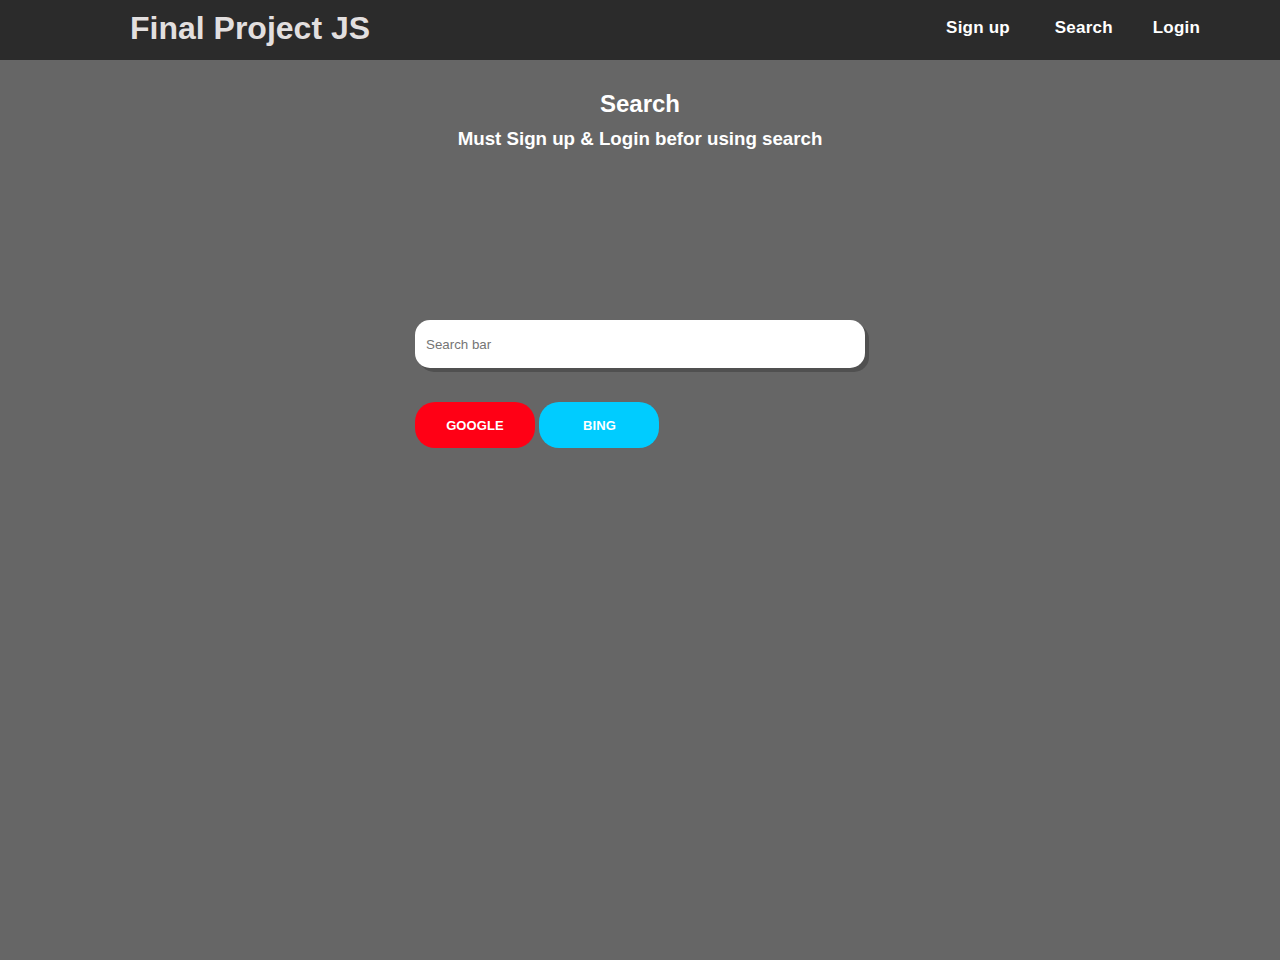
<file: index.html>
<!DOCTYPE html>
<html lang="en">
<head>
    <meta charset="UTF-8">
    <meta name="viewport" content="width=device-width, initial-scale=1.0">
    <link rel="stylesheet" href="assets/style/index.css">
    <link rel="stylesheet" href="https://cdnjs.cloudflare.com/ajax/libs/font-awesome/5.9.0/css/all.min.css">
    <script src="assets/js/search.js" defer></script>
    <title>Document</title>
</head>
<body>
    
    <header class="header">
        <div class="container flexbox">
            <nav>
                <ul>
                    <li><a href="sign_up.html">Sign up</a></li>
                    <li><a href="index.html">Search</a></li>
                    <button id="login" onclick="openForm()">Login</button>
                </ul>
            </nav>

            <div class="title">
                <h1>Final Project JS</h1>
            </div>

            
          
        </div>

    </header>

    <main>

    <div class="banner">
        <div class="conainer">
            <div class="heading">
                <h2>Search</h2>
                <h3>Must Sign up & Login befor using search</h3>
                <hr>
            </div>
        </div>
    </div>
   


    <!-- search bar with google and bing buttons -->

    <section>
 
        <div id="search-eng">
            <input type="search" id="search-bar" placeholder="Search bar">
            <button id="google" class="searchBtn" disabled>Google</button>       
            <button id="bing" class="searchBtn" disabled>Bing</button>
        </div>

      
       

    </section>

        <!-- pop up form (login) -->

        <div id="loginForm">
            <form class="form">
              <h1>Login</h1>

              <p class="popup"><span class="popuptext" id="myPopup"></span></p>
          
              <input type="text" placeholder="Enter Username" id="userName">
          
              <input type="text" placeholder="Enter Password" id="psw">
          
              <div class="buttons">
                <button type="button" class="btn" id="enter">Login</button>
                <button type="button" class="btn" onclick="closeForm()">Close</button>
              </div>
            
            </form>
          </div>


    </main>
</body>
</html>
</file>
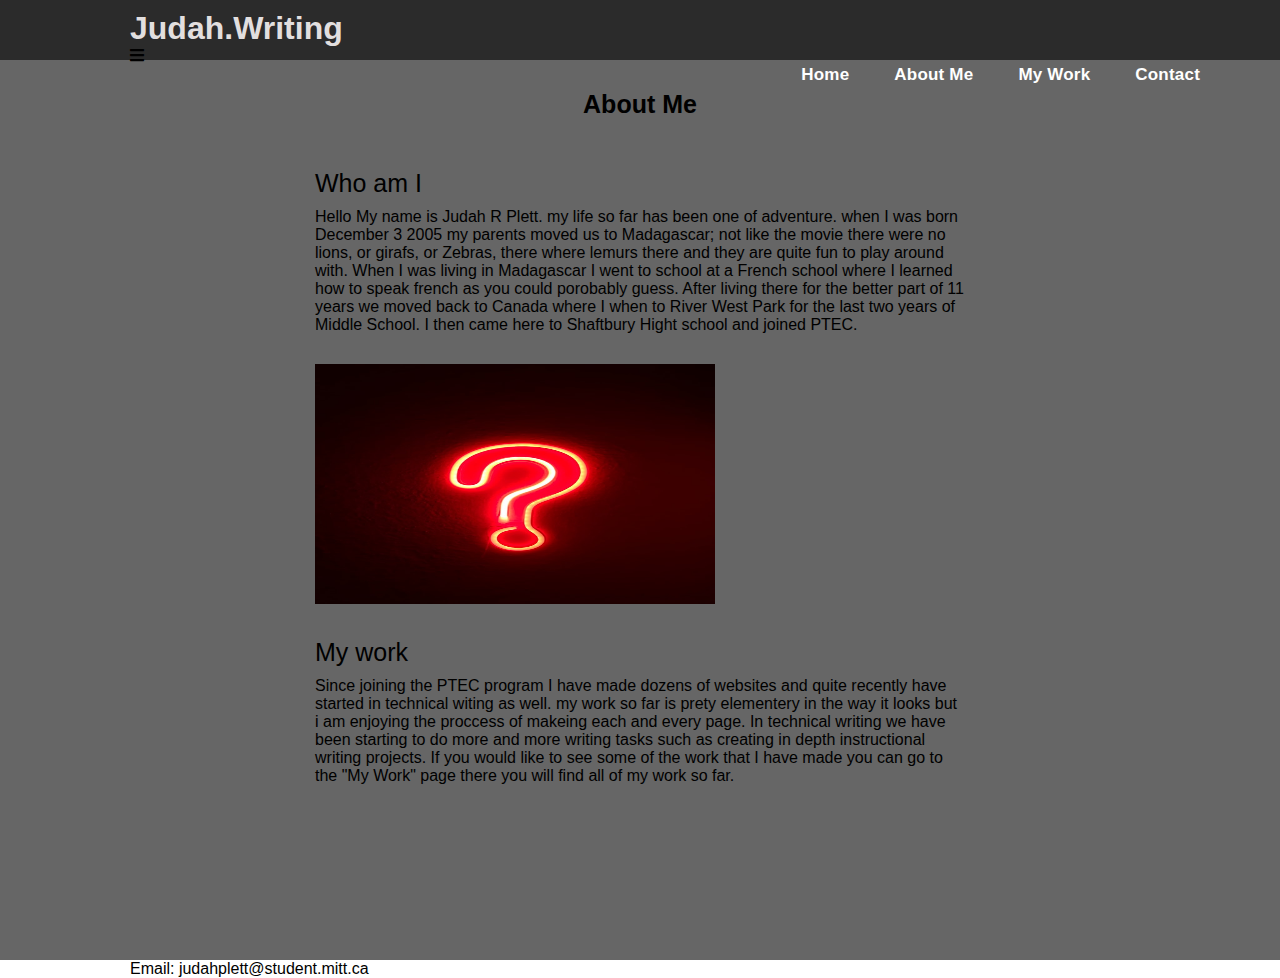
<file: aboutMe.html>
<!DOCTYPE html>
<html lang="en">
<head>
    <meta charset="UTF-8">
    <meta name="viewport" content="width=device-width, initial-scale=1.0">
    <link rel="stylesheet" href="https://cdnjs.cloudflare.com/ajax/libs/font-awesome/5.9.0/css/all.min.css">
    <link rel="stylesheet" href="assets/style/aboutMe.css">
    <title>Final Project</title>
</head>
<body>
    
    <header class="header">
        <div class="container flexbox">
            <div class="title">
                <h1>Judah.Writing</h1>
            </div>

                <nav>
                    <ul>
                        <li><a href="index.html">Home</a></li>
                        <li><a href="aboutMe.html">About Me</a></li>
                        <li><a href="myWork.html">My Work</a></li>
                        <li><a href="contact.html">Contact</a></li>
                    </ul>
                </nav>

                <div class="mobile-nav">
                    <p><i class="fas fa-bars" title="Menu"></i></p>
                </div>
            </div>

        </div>

    </header>

    <main>
        <div id="titlepg">
            <div>
                <h2>About Me</h2>
            </div>
        </div>
        <div id="flexbox">
            <div id="About">
                <div class="paragraph">
                    <h2>Who am I</h2>
                    <p>
                        Hello My name is Judah R Plett. 
                        my life so far has been one of adventure.
                        when I was born December 3 2005 my parents moved us
                        to Madagascar; not like the movie there were no lions, 
                        or girafs, or Zebras, there where lemurs there and they 
                        are quite fun to play around with. When I was living in 
                        Madagascar I went to school at a French school where I learned
                        how to speak french as you could porobably guess. After living
                        there for the better part of 11 years we moved back to Canada
                        where I when to River West Park for the last two years of Middle
                        School. I then came here to Shaftbury Hight school and joined PTEC.   
                    </p>
                </div>

                <img src="assets/img/simone-secci-49uySSA678U-unsplash.jpg" alt="Image of me">

                <div class="paragraph">
                    <h2>My work</h2>
                    <p>
                        Since joining the PTEC program I have made dozens of websites
                        and quite recently have started in technical witing as well.
                        my work so far is prety elementery in the way it looks but i am 
                        enjoying the proccess of makeing each and every page. In technical 
                        writing we have been starting to do more and more writing tasks such 
                        as creating in depth instructional writing projects. If you would like to 
                        see some of the work that I have made you can go to the "My Work" page
                        there you will find all of my work so far.
                    </p>
                </div>
            </div>
        </div>
    </main>

    <footer>
        <div class="footer">
            <div class="container">
            <div class="footer-content">
                <div class="contact">
                        <div class="foot-info">
                            <p>
                                Email: judahplett@student.mitt.ca
                            </p>
                        </div>
                </div>
            </div>
            </div>
        </div>
     </footer>

</body>
</html>
</file>
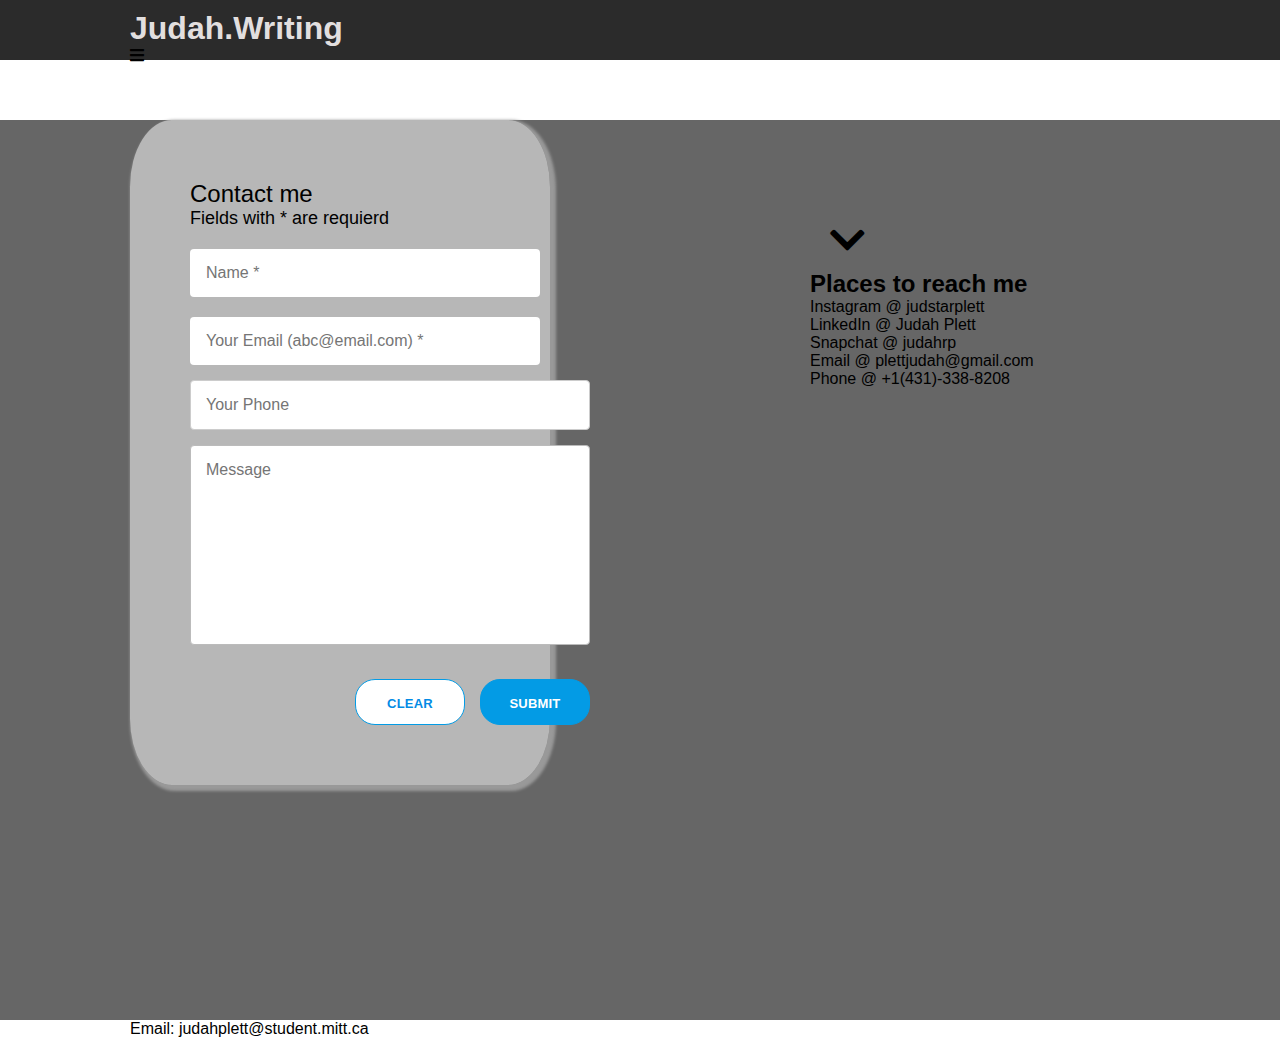
<file: contact.html>
<!DOCTYPE html>
<html lang="en">
<head>
    <meta charset="UTF-8">
    <meta name="viewport" content="width=device-width, initial-scale=1.0">
    <link rel="stylesheet" href="https://cdnjs.cloudflare.com/ajax/libs/font-awesome/5.9.0/css/all.min.css">
    <link rel="stylesheet" href="assets/style/contact.css">
    <title>Final Project</title>
</head>
<body>
    
    <header class="header">
        <div class="container flexbox">
            <div class="title">
                <h1>Judah.Writing</h1>
            </div>

                <nav>
                    <ul>
                        <li><a href="index.html">Home</a></li>
                        <li><a href="aboutMe.html">About Me</a></li>
                        <li><a href="myWork.html">My Work</a></li>
                        <li><a href="contact.html">Contact</a></li>
                    </ul>
                </nav>

                <div class="mobile-nav">
                    <p><i class="fas fa-bars" title="Menu"></i></p>
                </div>
            </div>

        </div>

    </header>

    <main>
        <div class="container">

            <div id="My_prf">
                <div>
                    <p><i class="fas fa-chevron-down  down-arrow"></i></p>
                    <h2>
                        Places to reach me
                    </h2>
                    <p>
                        Instagram @ judstarplett<br>
                        LinkedIn @ Judah Plett<br>
                        Snapchat @ judahrp<br>
                        Email @ plettjudah@gmail.com<br>
                        Phone @ +1(431)-338-8208
                    </p>
                </div>
            </div>

            <div class="form">
                <div id="pad">
                    <h2>Contact me</h2>
                    <p>Fields with * are requierd</p>
                    <form method="POST" action="#" name="registration">
                        <input type="text" name="first_name" placeholder="Name *" required>
                        <input type="email" name="email" placeholder="Your Email (abc@email.com) *" required>
                        <input type="tel" name="phone" placeholder="Your Phone">
                        <textarea type="message" id="message" placeholder="Message" required></textarea>
                        <div class="buttons">
                            <input type="reset" value="clear">
                            <input type="submit" value="submit">
                        </div>
                    </form>
                </div>
            </div>

        </div>
    </main>

    

    <footer>
        <div class="footer">
            <div class="container">
            <div class="footer-content">
                <div class="contact">
                        <div class="foot-info">
                            <p>
                                Email: judahplett@student.mitt.ca
                            </p>
                        </div>
                </div>
            </div>
            </div>
        </div>
     </footer>

</body>
</html>
</file>
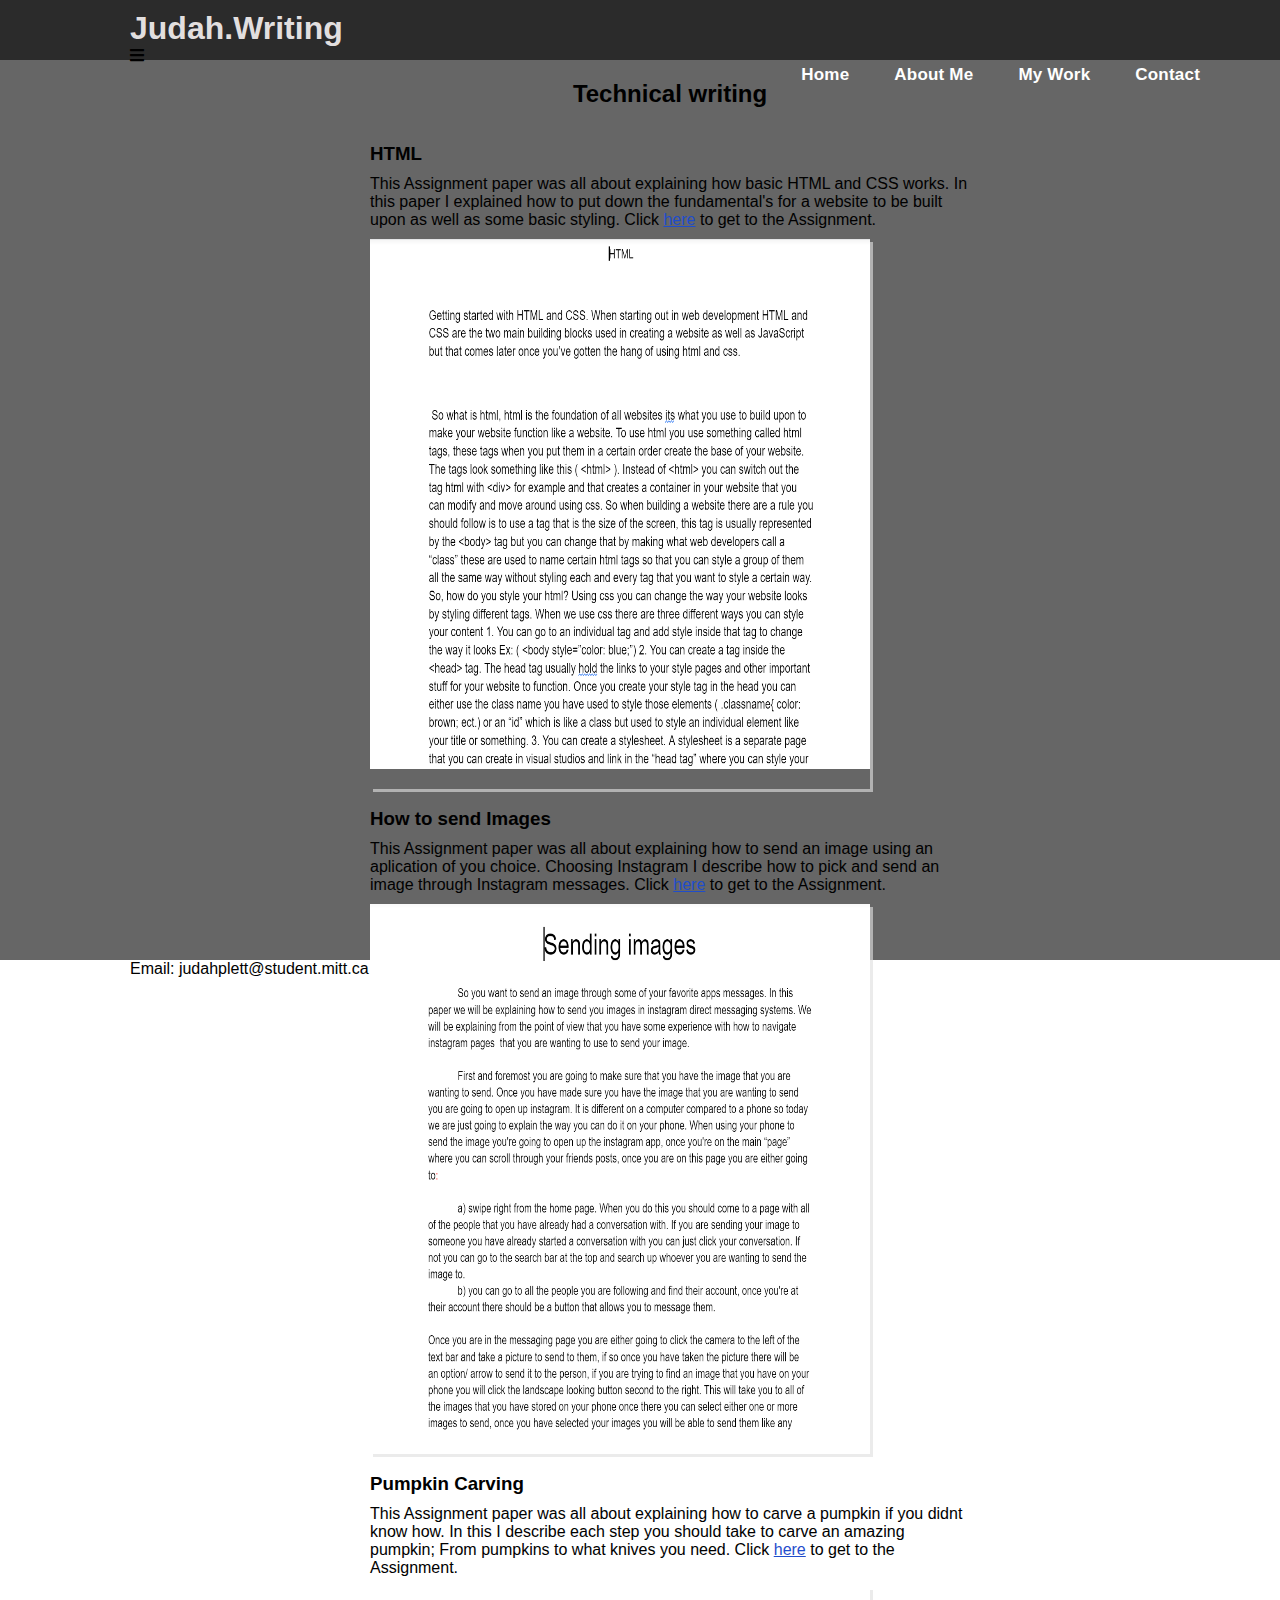
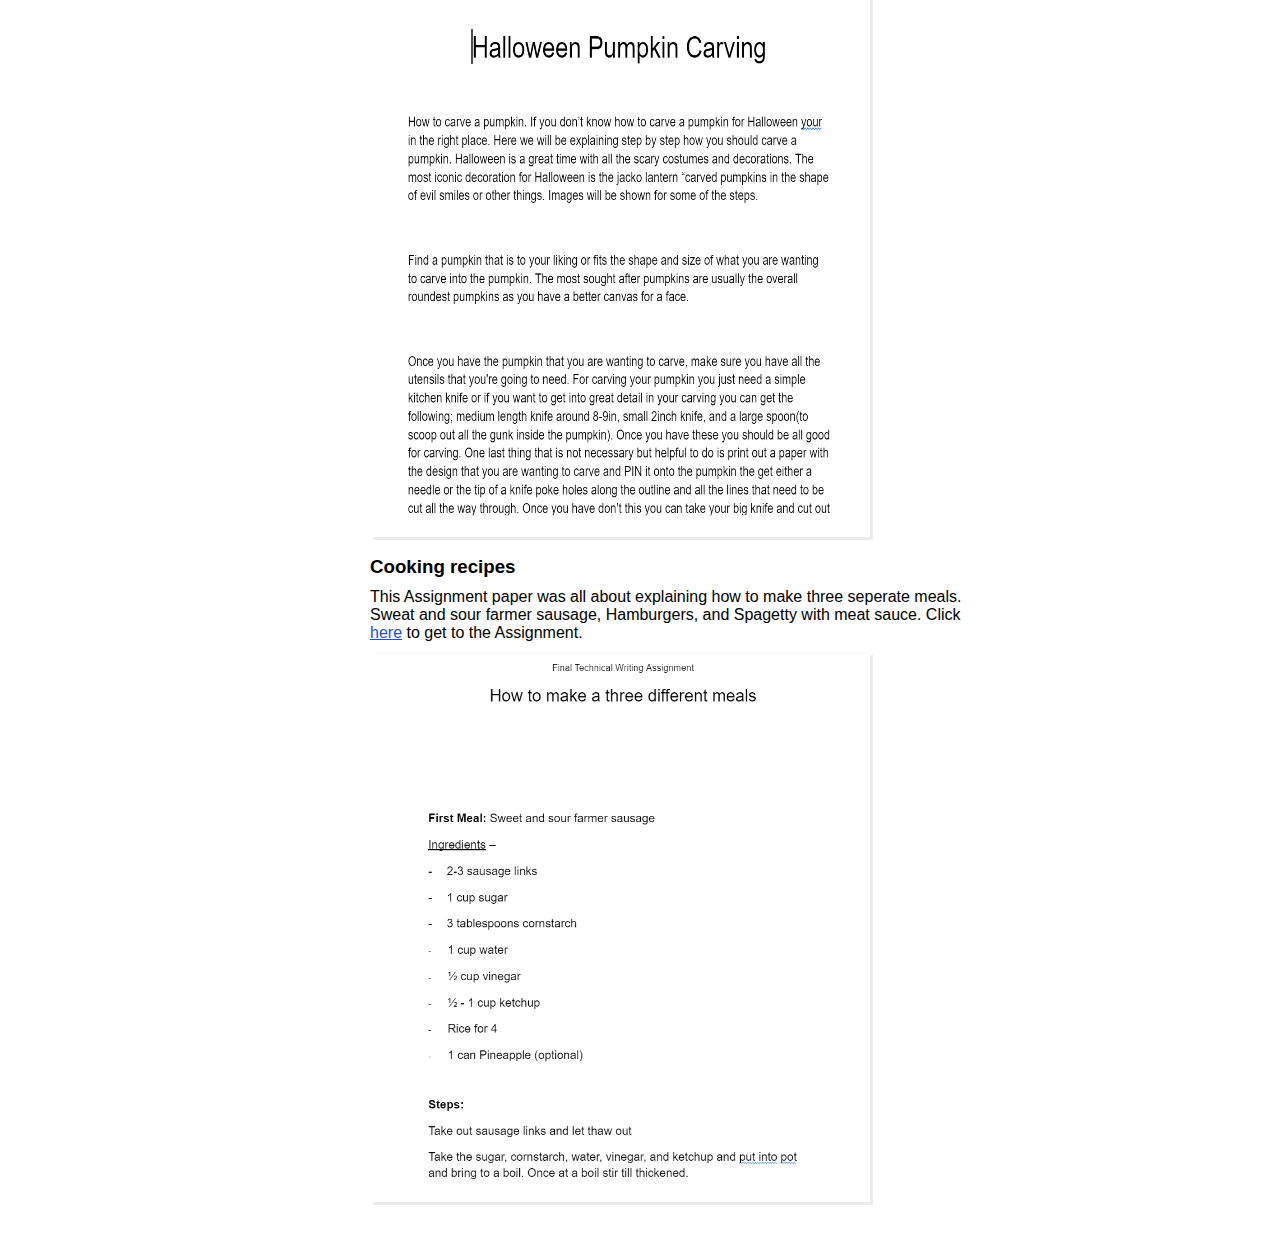
<file: myWork.html>
<!DOCTYPE html>
<html lang="en">
<head>
    <meta charset="UTF-8">
    <meta name="viewport" content="width=device-width, initial-scale=1.0">
    <link rel="stylesheet" href="https://cdnjs.cloudflare.com/ajax/libs/font-awesome/5.9.0/css/all.min.css">
    <link rel="stylesheet" href="assets/style/myWork.css">
    <title>Final Project</title>
</head>
<body>
    
    <header class="header">
        <div class="container flexbox">
            <div class="title">
                <h1>Judah.Writing</h1>
            </div>

                <nav>
                    <ul>
                        <li><a href="index.html">Home</a></li>
                        <li><a href="aboutMe.html">About Me</a></li>
                        <li><a href="myWork.html">My Work</a></li>
                        <li><a href="contact.html">Contact</a></li>
                    </ul>
                </nav>

                <div class="mobile-nav">
                    <p><i class="fas fa-bars" title="Menu"></i></p>
                </div>
            </div>

        </div>

    </header>

    <main>
        <div class="container">
            <div id="writing-flex">
                <div id="writing">
                    <div id="title">
                        <div>
                            <h2>
                                Technical writing
                            </h2>
                        </div>
                    </div>
                    <div class="content">
                        <h3>
                            HTML
                        </h3>
                        <p>This Assignment paper was all about explaining 
                            how basic HTML and CSS works. In this paper
                            I explained how to put down the fundamental's
                            for a website to be built upon as well as some
                            basic styling.  Click <a href="https://docs.google.com/document/d/e/2PACX-1vRl_EMSBqJ5-REPlER20CD7q_-7AHA1AzXcs36I-71DMfl-R0yi6DjFTAq9XlpJ0F7vd4Wh98xboF3T/pub">here</a>
                            to get to the Assignment.
                        </p>
                        <img src="assets/img/Screenshot 2021-11-05 143300.png"  alt="Document on how to lay the foundation for a website">
                    </div>

                    <div class="content">
                        <h3>
                            How to send Images
                        </h3>
                        <p>This Assignment paper was all about explaining 
                            how to send an image using an aplication of 
                            you choice. Choosing Instagram I describe how to 
                            pick and send an image through Instagram messages.
                            Click <a href="https://docs.google.com/document/d/e/2PACX-1vS8m73I3RUuwQxy0eFIwXhkzvG0Gof_KuXNBRUphXQESH7uMRpoBStS4fCxDI9WQCHZJMlHupGKjLes/pub">here</a>
                            to get to the Assignment.
                        </p>
                        <img src="assets/img/Screenshot 2021-11-05 143801.png" alt="Document on how to send an image throught insagram messages">
                    </div>

                    <div class="content">
                        <h3>
                            Pumpkin Carving
                        </h3>
                        <p>This Assignment paper was all about explaining 
                            how to carve a pumpkin if you didnt know how.
                            In this I describe each step you should take to
                            carve an amazing pumpkin; From pumpkins to what
                            knives you need. Click <a href="https://docs.google.com/document/d/e/2PACX-1vT30nvKZWmn5zLHPdIKZZ5UVi2yq3lkhDEZK9Crl00tcDQbINR6AwyBPOe0jHAgOHk4x9kDSWVfIo2P/pub">here</a>
                            to get to the Assignment.
                        </p>
                        <img src="assets/img/Screenshot 2021-11-05 143912.png" alt="Document on how to carve a pumpkin step by step">
                    </div>

                    <div class="content">
                        <h3>
                            Cooking recipes
                        </h3>
                        <p>This Assignment paper was all about explaining 
                            how to make three seperate meals. Sweat and sour farmer sausage,
                            Hamburgers, and Spagetty with meat sauce.
                             Click <a href="https://docs.google.com/document/d/1DsXCg_8eqq1rfKUcXEFWFnleuPDsyxPHOjs506RZSCg/edit?usp=sharing">here</a>
                            to get to the Assignment.
                        </p>
                        <img src="assets/img/Screenshot 2021-12-08 125431.png" alt="Document on how make three seperate meals step by step">
                    </div>
                </div>
            </div>
        </div>
    </main>

    <footer>
        <div class="footer">
            <div class="container">
            <div class="footer-content">
                <div class="contact">
                        <div class="foot-info">
                            <p>
                                Email: judahplett@student.mitt.ca
                            </p>
                        </div>
                </div>
            </div>
            </div>
        </div>
     </footer>

</body>
</html>
</file>
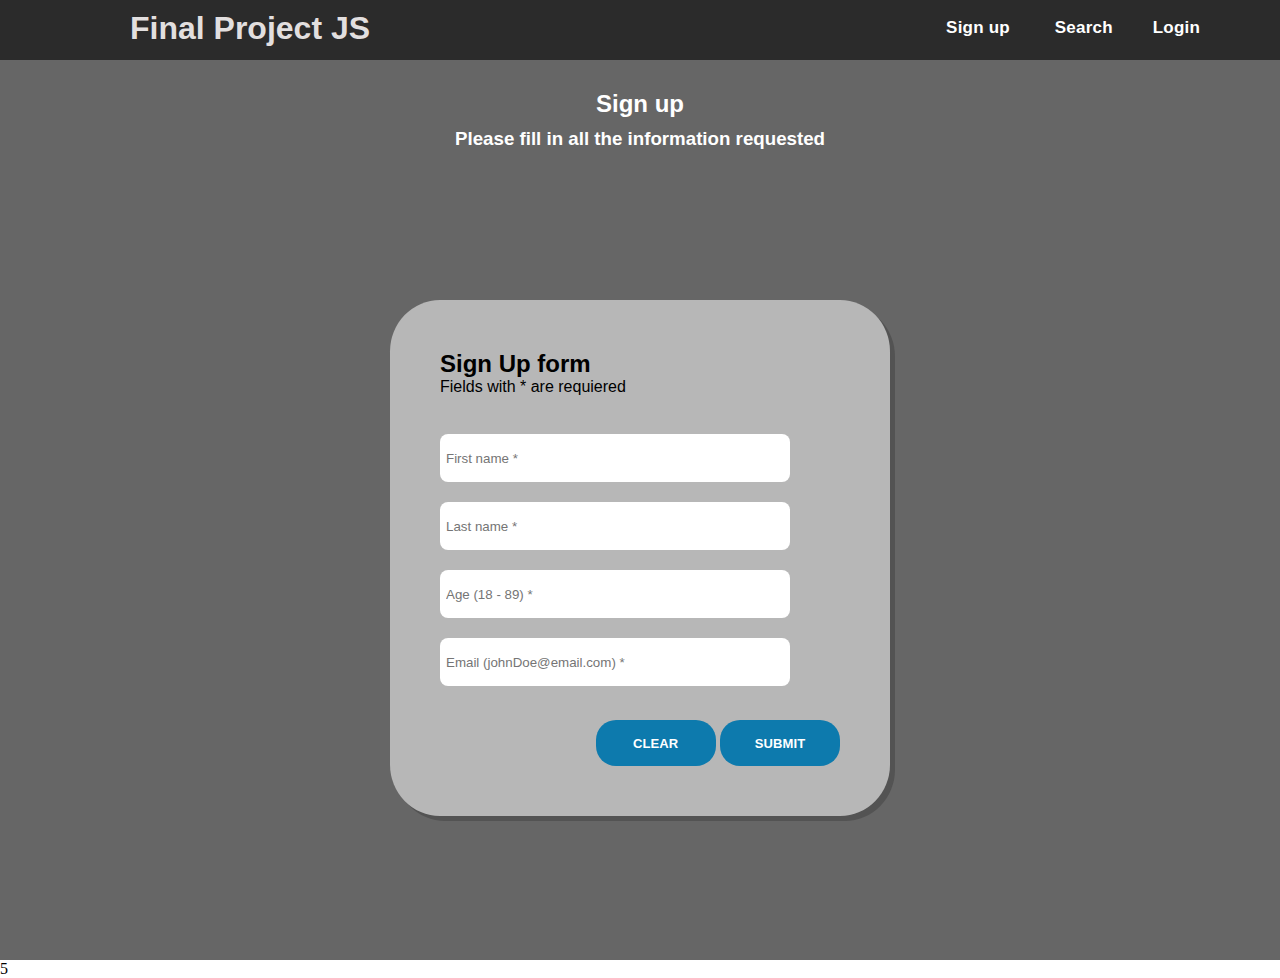
<file: sign_up.html>
<!DOCTYPE html>
<html lang="en">
<head>
    <meta charset="UTF-8">
    <meta name="viewport" content="width=device-width, initial-scale=1.0">
    <link rel="stylesheet" href="assets/style/sign-up.css">
    <link rel="stylesheet" href="https://cdnjs.cloudflare.com/ajax/libs/font-awesome/5.9.0/css/all.min.css">
    <script src="assets/js/sign-up.js" defer></script>
    <title>Document</title>
</head>
<body>
    
    <header class="header">
        <div class="container flexbox">
            <nav>
                <ul>
                    <li><a href="sign_up.html">Sign up</a></li>
                    <li><a href="index.html">Search</a></li>
                    <button id="login">Login</button>
                </ul>
            </nav>

            <div class="title">
                <h1>Final Project JS</h1>
            </div>

            
          
        </div>

    </header>

    <main>

    <div class="banner">
        <div class="conainer">
            <div class="heading">
                <h2>Sign up</h2>
                <h3>Please fill in all the information requested</h3>
                <hr>
            </div>
        </div>
    </div>

  



    <section>
 
        <div class="form">
            <h2>Sign Up form</h2>
            <p>Fields with * are requiered</p>

            <p class="popup"><span class="popuptext" id="myPopup"></span></p>
    
            <form id="my-form" class="registration" novalidate>
                <input type="text" id="first-name" placeholder="First name *">
                <input type="text" id="last-name" placeholder="Last name *">
                <input type="text" id="age" placeholder="Age (18 - 89) *">
                <input type="email" id="email" placeholder="Email (johnDoe@email.com) *">
    
                <div class="buttons">
                    <input type="reset" value="Clear">
                    <input type="button" id="send" value="Submit">
                </div>
            </form>
        </div>
    </section>


    </main>
</body>
</html>5
</file>
<file: assets/style/index.css>
@import "base.css";



input[type = search] {
    border-radius: 15px;
    padding: 10px;
}

.form input {
    padding: 10px;
}

#search-eng {
    display: block;
  
}

.searchBtn {
    display: inline-block;
    width: 120px;
    height: 46px;
    margin-top: 34px;
    line-height: 47px;
    background-color: #fff;
    border-radius: 20px;
    font-size: 13px;
    font-weight: 700;
    color: #fff;
    text-transform: uppercase;
    letter-spacing: .1px;
    text-align: center;
    text-decoration: none;
    cursor: pointer;
    transition: all 2.5 ease-in-out;
}



#search-bar {
    width: 450px;
    box-shadow: rgb(80, 80, 80) 4px 4px;
}



#google {
    background-color: rgb(255, 0, 21);
}

#google:hover {
    background-color: rgba(255, 0, 21, 0.555);
}

#bing{
    background-color: rgb(0, 204, 255);
}

#bing:hover {
    background-color: rgba(0, 204, 255, 0.555);
}



/* login form */

#loginForm {
    display: none;
    position: fixed;
    padding-left: 650px;
    z-index: 9;
  }


  /* pop up  */

  .popup {
    position: relative;
    display: inline-block;
    cursor: pointer;
    user-select: none;
  }
  
  .popup .popuptext {
    visibility: hidden;
    width: 160px;
    background-color: #555;
    color: #fff;
    text-align: center;
    border-radius: 6px;
    padding: 8px 0;
    position: absolute;
    z-index: 1;
    bottom: 125%;
    left: 50%;
    margin-left: -80px;
  }
  
  .popup .popuptext::after {
    content: "";
    position: absolute;
    top: 100%;
    left: 50%;
    margin-left: -5px;
    border-width: 5px;
    border-style: solid;
    border-color: #555 transparent transparent transparent;
  }
  
  
  .popup .show {
    visibility: visible;
    animation: fadeIn .5s;
  }
  
  /* Add animation */
  @-webkit-keyframes fadeIn {
    from {opacity: 0;} 
    to {opacity: 1;}
  }
  
  @keyframes fadeIn {
    from {opacity: 0;}
    to {opacity:1 ;}
  }
</file>
<file: assets/style/aboutMe.css>
@import "base.css";


#titlepg{
    display: flex;
    justify-content: center;
    align-items: center;
}

#titlepg h2{
    padding-top: 30px;
    font-weight: 700;
}

#flexbox{
    width: 100%;
    display: flex;
    align-content: center;
    justify-content: center;
}

h2{
    font-size: 25px;
    font-weight: 500;
}

#About{
   width: 650px;
   margin-top: 50px;
   margin-bottom: 50px;
}

#About h2{
    padding-bottom: 10px;
}

#About p{
    font-weight: 400;
}

#About img{
    width: 400px;
    height: 300px;
    padding: 30px 0;
}
</file>
<file: assets/style/contact.css>
@import "base.css";

.form {
    margin-top: 60px;
    margin-bottom: 60px;
    width: 420px;
    box-shadow: 3px 3px 3px 3px rgb(153, 153, 153);
}

.form h2{
    font-size: 24px;
    font-weight: 400;
}

.form p {
    font-size: 18px;
    font-weight: 400;
}

#pad{
    padding: 10px;
}

form {
    margin-top: 15px;
    width: 400px;
    font-size: 0;
}

input {
    width: 100%;
    height: 50px;
    padding: 0 15px;
    background-color: #fff;
    border: 1px solid #ccc;
    border-radius: 4px;
    font-size: 16px;
    font-weight: 400;
    color: #000;
    transition: all 0s ease-in-out;
}

form input +input{
    margin-top: 15px;
}

input:focus{
    border: 1px solid #61cafd;
}

input[type="reset"]{
    width: 110px;
    height: 46px;
    text-align: center;
    background-color: #fff;
    border: 1px solid #039be5;
    font-weight: 600;
    letter-spacing: .2px;
    color: #038be5;
    cursor: pointer;
}

input[type="reset"]:hover{
background-color: 1px solid #038ed2;
    color: #038ed2;

}

input[type="submit"]{
    margin-left: 15px;
    width: 110px;
    height: 46px;
    text-align: center;
    background-color: #039be5;
    border: 1px solid #039be5;
    font-weight: 600;
    letter-spacing: .2px;
    color: #fff;
    cursor: pointer;
}

input[type="submit"]:hover{
    background-color: #038ed2;
}



textarea{
    margin-top: 15px;
    width: 100%;
    min-width: 100%;
    height: 200px;
    padding: 15px;
    font-size: 16px;
    font-weight: 400;
    background-color: white;
    border: 1px solid #bbb;
    border-radius: 4px;
    resize: none;
    overflow: auto;
}

input[type="text"]:valid, [type="email"]:valid, textarea:valid{
    background: #fff url(../img/approval-xxl.png) no-repeat 96% center;
    background-size: 20px 20px; 
    outline: none;
}

/* -------------------- */

#My_prf{
    width: 400px;
    float: right; 
    margin-top: 100px;
    margin-left: 10px;
}

.down-arrow{
    padding-left: 20px;
    padding-bottom: 10px;
    margin: 0 auto;
    display: block;
    font-size: 40px;
    animation: bobing 2.5s ease-in-out infinite;

}

@keyframes bobing {
    0%, 50%, 100% { transform: translateY(0);}
    25% {transform: translateY(-20px);}
    75% {transform: translateY(-20px);}
}
</file>
<file: assets/style/myWork.css>
@import "base.css";



#writing-flex{
    width: 100%;
    display: flex;
    justify-content: center;
    align-items: center;
}


.content{
    width: 600px;
}

.content h3 ,p{
    padding-bottom: 10px;
}

.content p a{
    color: rgb(31, 77, 204);
}

.content p a:active{
    color: rgb(188, 117, 255);
}

.content:last-child{
    padding-bottom: 50px;
}


#title{
    padding-top: 20px;
    padding-bottom: 20px;
    width: 100%;
    display: flex;
    justify-content: center;
}

h2{
    font-weight: 700;
}

h3{
    padding-top: 15px;
}

img{
    width: 500px;
    height: 550px;
    padding-bottom: 20px;
    box-shadow: 3px 3px rgba(224, 223, 223, 0.63);
}
</file>
<file: assets/style/sign-up.css>
@import "base.css";



.form input[type = text], input[type = email] {
    padding: 5px;
    border-radius: 8px;
}

/* popup */


  /* pop up  */

  .popup {
    position: relative;
    display: inline-block;
    cursor: pointer;
    user-select: none;
  }
  
  .popup .popuptext {
    visibility: hidden;
    width: 160px;
    background-color: #555;
    color: #fff;
    text-align: center;
    border-radius: 6px;
    padding: 8px 0;
    position: absolute;
    z-index: 1;
    bottom: 125%;
    left: 50%;
    margin-left: -80px;
  }
  
  .popup .popuptext::after {
    content: "";
    position: absolute;
    top: 100%;
    left: 50%;
    margin-left: -5px;
    border-width: 5px;
    border-style: solid;
    border-color: #555 transparent transparent transparent;
  }
  
  
  .popup .show {
    visibility: visible;
    animation: fadeIn .5s;
  }
  
  /* Add animation */
  @-webkit-keyframes fadeIn {
    from {opacity: 0;} 
    to {opacity: 1;}
  }
  
  @keyframes fadeIn {
    from {opacity: 0;}
    to {opacity:1 ;}
  }
</file>
